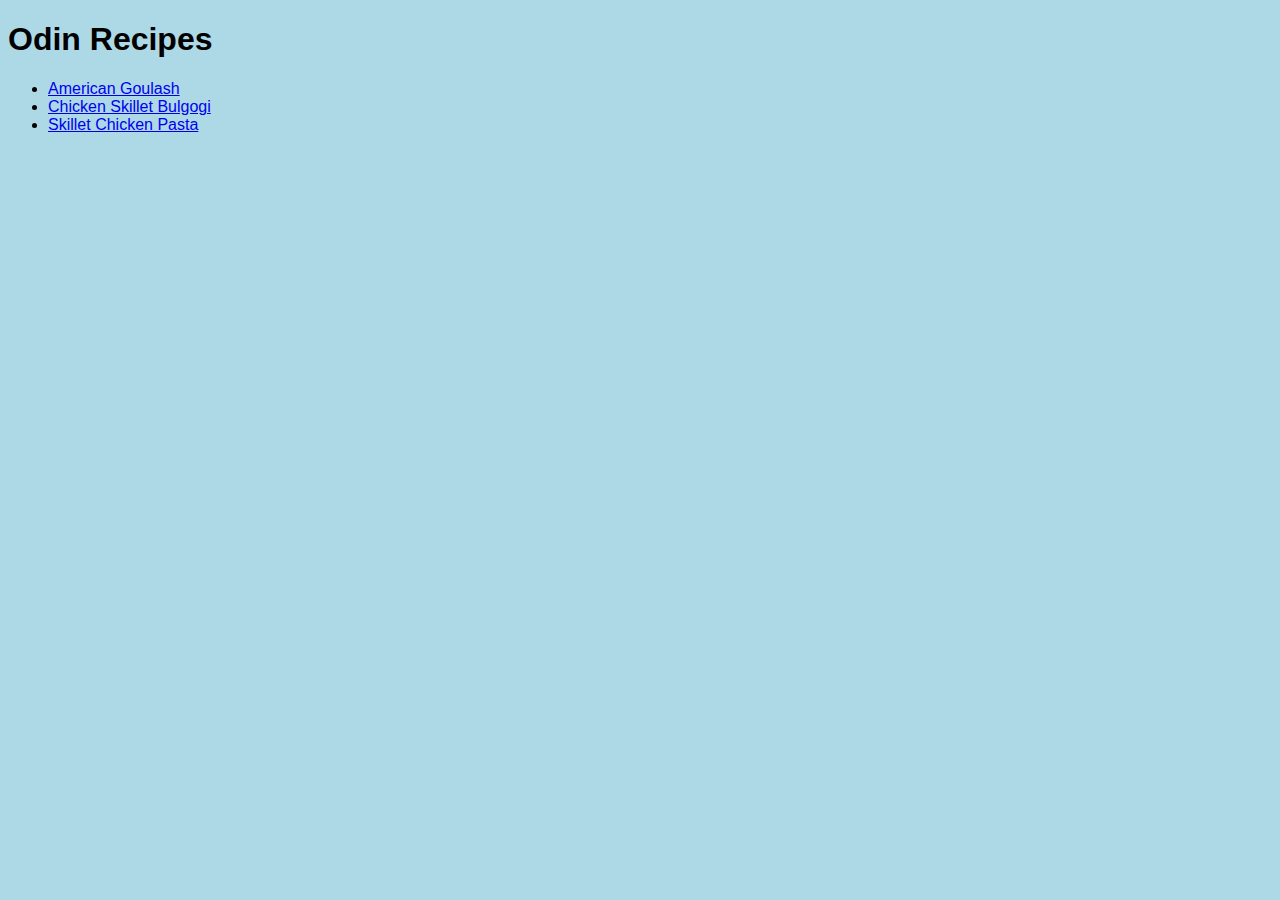
<file: index.html>
<!DOCTYPE html>
<html lang="en">
<head>
    <link rel="stylesheet" href="styles.css">
    <meta charset="UTF-8">
    <meta name="viewport" content="width=device-width, initial-scale=1.0">
    <title>Odin Recipes</title>
</head>
<body>
    <h1>Odin Recipes</h1>
    <ul>
        <li><a href="recipes/american-goulash.html">American Goulash</a></li>
        <li><a href="recipes/chicken-skillet-bulgogi.html">Chicken Skillet Bulgogi</a></li>
        <li><a href="recipes/skillet-chicken-pasta.html">Skillet Chicken Pasta</a></li>
    </ul>
</body>
</html>
</file>
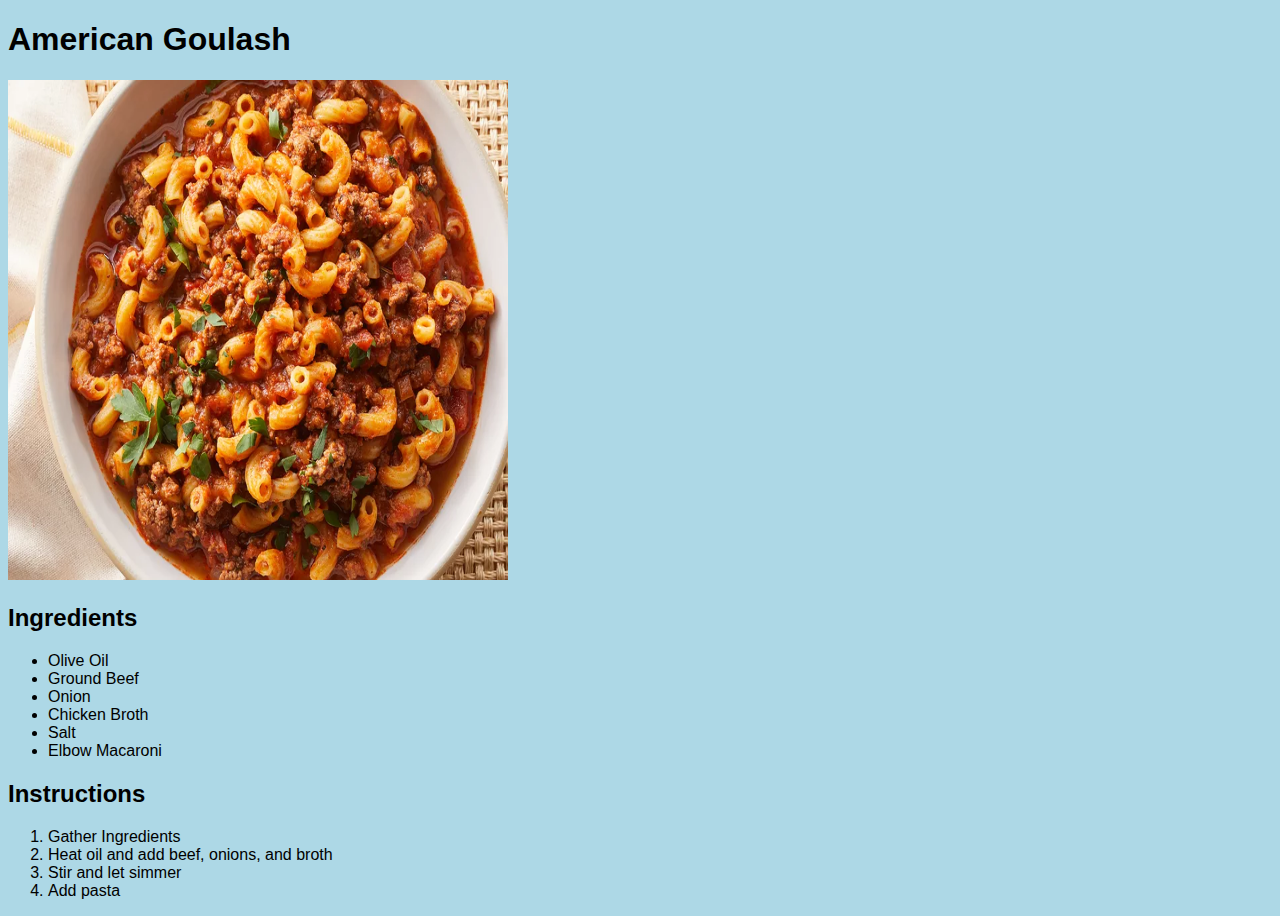
<file: recipes/american-goulash.html>
<!DOCTYPE html>
<html lang="en">
<head>
    <link rel="stylesheet" href="../styles.css">
    <meta charset="UTF-8">
    <meta name="viewport" content="width=device-width, initial-scale=1.0">
    <title>American Goulash</title>
</head>
<body>
    <h1>American Goulash</h1>
    <img alt="american goulash" src="../images/americangoulash.webp">
    <h2>Ingredients</h2>
    <ul>
        <li>Olive Oil</li>
        <li>Ground Beef</li>
        <li>Onion</li>
        <li>Chicken Broth</li>
        <li>Salt</li>
        <li>Elbow Macaroni</li>
    </ul>
    <h2>Instructions</h2>
    <ol>
        <li>Gather Ingredients</li>
        <li>Heat oil and add beef, onions, and broth</li>
        <li>Stir and let simmer</li>
        <li>Add pasta</li>
    </ol>
</body>
</html>
</file>
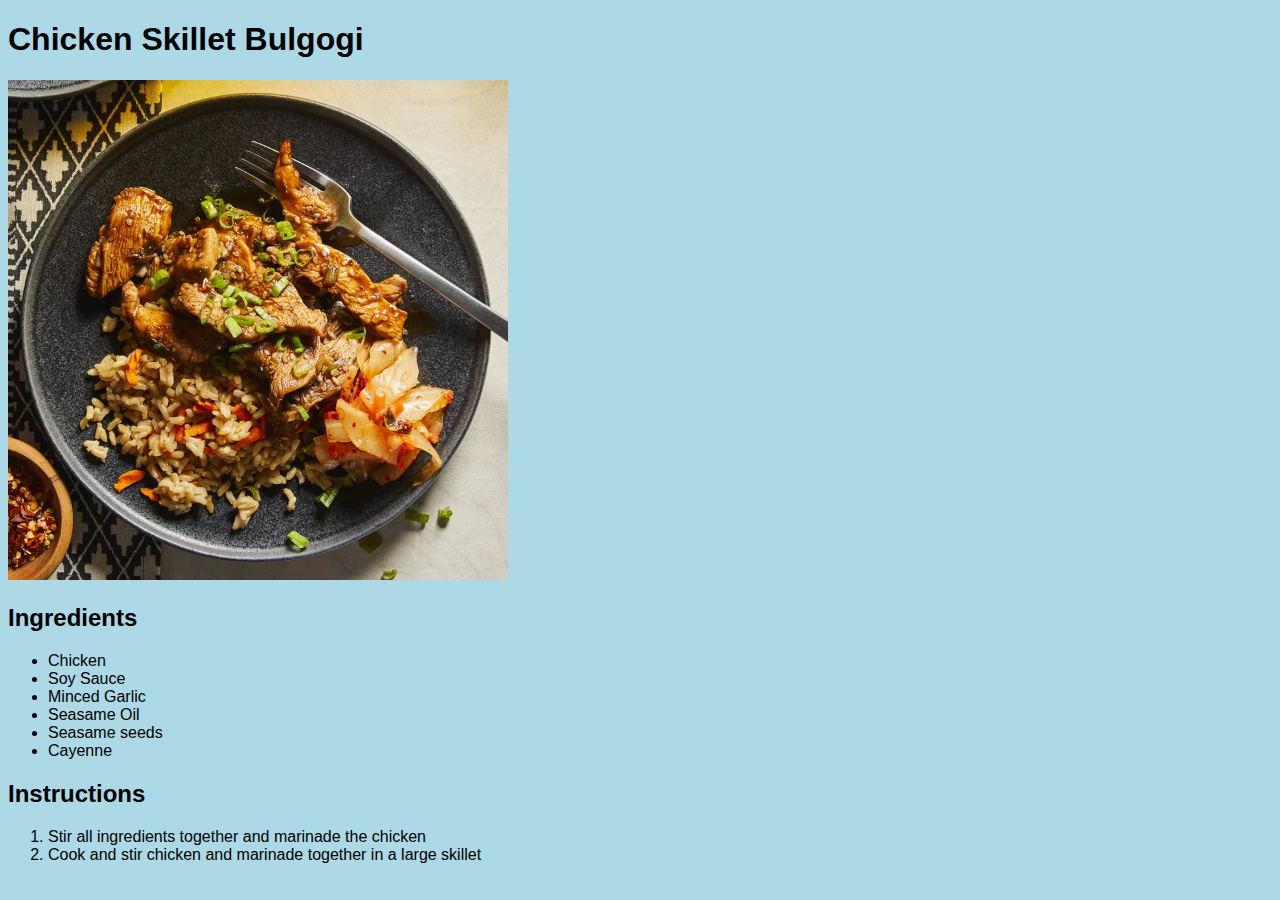
<file: recipes/chicken-skillet-bulgogi.html>
<!DOCTYPE html>
<html lang="en">
<head>
    <link rel="stylesheet" href="../styles.css">
    <meta charset="UTF-8">
    <meta name="viewport" content="width=device-width, initial-scale=1.0">
    <title>Chicken Skillet Bulgogi</title>
</head>
<body>
    <h1>Chicken Skillet Bulgogi</h1>
    <img alt="chicken skillit bulgogi" src="../images/skilletchickenbulgogi.webp">
    <h2>Ingredients</h2>
    <ul>
        <li>Chicken</li>
        <li>Soy Sauce</li>
        <li>Minced Garlic</li>
        <li>Seasame Oil</li>
        <li>Seasame seeds</li>
        <li>Cayenne</li>
    </ul>
    <h2>Instructions</h2>
    <ol>
        <li>Stir all ingredients together and marinade the chicken</li>
        <li>Cook and stir chicken and marinade together in a large skillet</li>
    </ol>
</body>
</html>
</file>
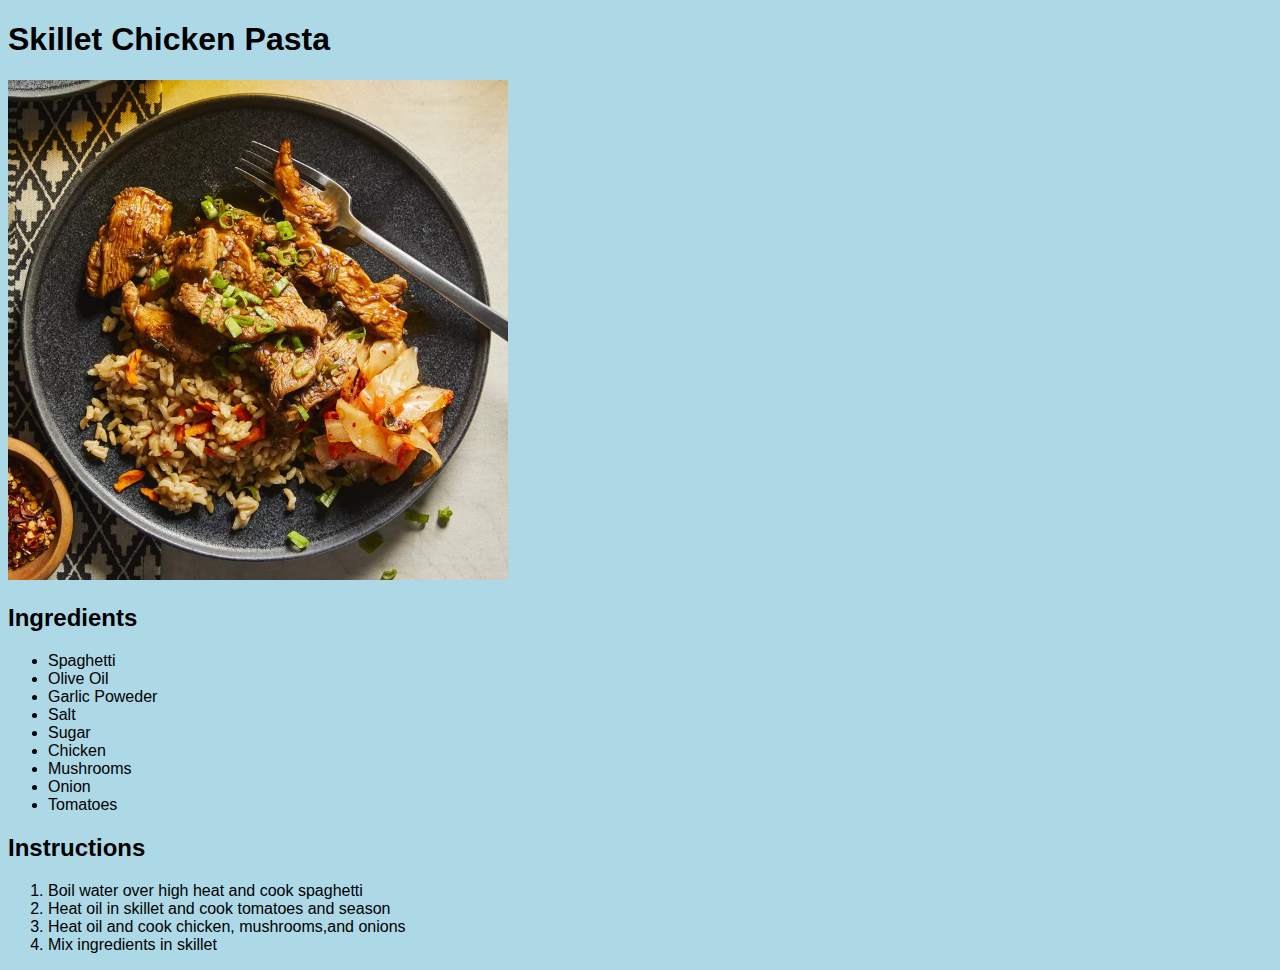
<file: recipes/skillet-chicken-pasta.html>
<!DOCTYPE html>
<html lang="en">
<head>
    <link rel="stylesheet" href="../styles.css">
    <meta charset="UTF-8">
    <meta name="viewport" content="width=device-width, initial-scale=1.0">
    <title>Skillet Chicken Pasta></title>
</head>
<body>
    <h1>Skillet Chicken Pasta</h1>
    <img alt="skillet chicken pasta" src="../images/skilletchicken.webp">
    <h2>Ingredients</h2>
    <ul>
        <li>Spaghetti</li>
        <li>Olive Oil</li>
        <li>Garlic Poweder</li>
        <li>Salt</li>
        <li>Sugar</li>
        <li>Chicken</li>
        <li>Mushrooms</li>
        <li>Onion</li>
        <li>Tomatoes</li>
    </ul>
    <h2>Instructions</h2>
    <ol>
        <li>Boil water over high heat and cook spaghetti</li>
        <li>Heat oil in skillet and cook tomatoes and season</li>
        <li>Heat oil and cook chicken, mushrooms,and onions</li>
        <li>Mix ingredients in skillet</li>
    </ol>
</body>
</html>
</file>
<file: styles.css>
img {
    height: 500px;
    width: 500px;
}

body {
    background-color: lightblue;
    font-family: Arial, Helvetica, sans-serif;
}
</file>
